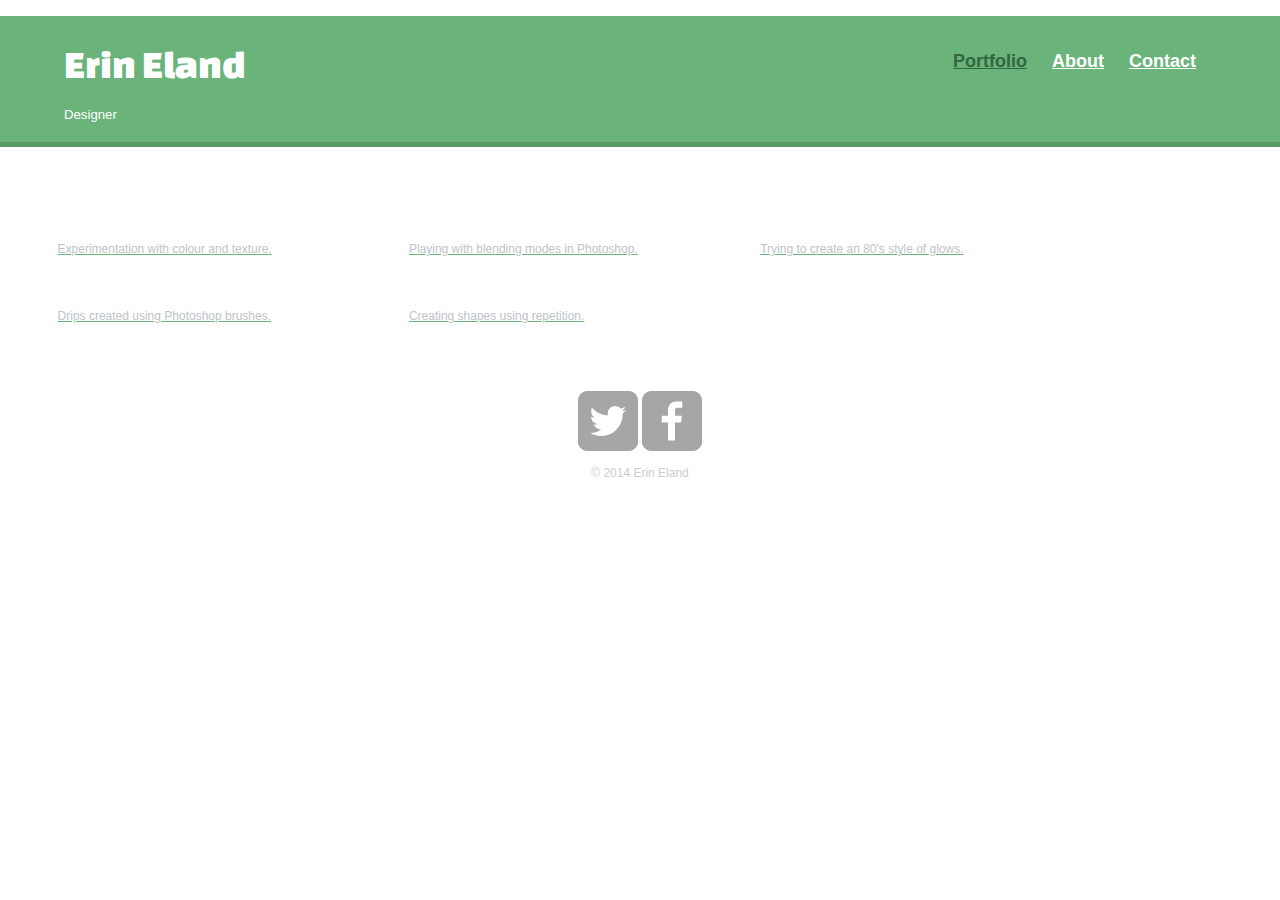
<file: index.html>
<!DOCTYPE html>
<html>
  <head>
      <meta charset="utf-8">
      <title>Erin Eland | Designer </title>
      <link href='http://fonts.googleapis.com/css?family=Changa+One:400,400italic|Open+Sans+Condensed:300,700' rel='stylesheet' type='text/css'>
      <link rel="stylesheet" type="text/css" href="./css/main.css">
      <link rel="stylesheet" type="text/css" href="./css/normalize.css">
      <link rel="stylesheet" type="text/css" href="./css/responsive.css">
      <meta name="viewport" content="width=device-width, initial-scale=1.0">
  </head>
  <body>
    <header>
      <a href="index.html" id="logo">
        <h1>Erin Eland</h1>
        <h2>Designer</h2>
      </a>
      <nav>
        <ul>
          <li><a href="index.html" class="selected">Portfolio</a></li>
          <li><a href="about.html">About</a></li>
          <li><a href="contact.html">Contact</a></li>
        </ul>
      </nav>
    </header>
    <div class="main">
      <section>
        <ul id="gallery">
          <li>
            <a href="img/numbers-01.jpg">
              <img source="img/numbers-01.jpg" alt="">
              <p>Experimentation with colour and texture.</p>
            </a>
          </li>
          <li>
            <a href="img/numbers-02.jpg">
              <img source="img/numbers-02.jpg" alt="">
              <p>Playing with blending modes in Photoshop.</p>
            </a>
          </li>
          <li>
            <a href="img/numbers-06.jpg">
              <img source="img/numbers-06.jpg" alt="">
              <p>Trying to create an 80's style of glows.</p>
            </a>
          </li>
          <li>
            <a href="img/numbers-09.jpg">
              <img source="img/numbers-09.jpg" alt="">
              <p>Drips created using Photoshop brushes.</p>
            </a>
          </li>
          <li>
            <a href="img/numbers-12.jpg">
              <img source="img/numbers-12.jpg" alt="">
              <p>Creating shapes using repetition.</p>
            </a>
          </li>
        </ul>
      </section>
      <footer>
        <a href="http://twitter.com/***REMOVED******REMOVED***168"><img src="img/twitter-wrap.png" alt="Twitter Logo" class="social-icon"></a>
        <a href="http://facebook.com/***REMOVED***.***REMOVED***"><img src="img/facebook-wrap.png" alt="Facebook Logo" class="social-icon"></a>
        <p>&copy; 2014 Erin Eland </p>
      </footer>
    </div>
  </body>
</html>
</file>
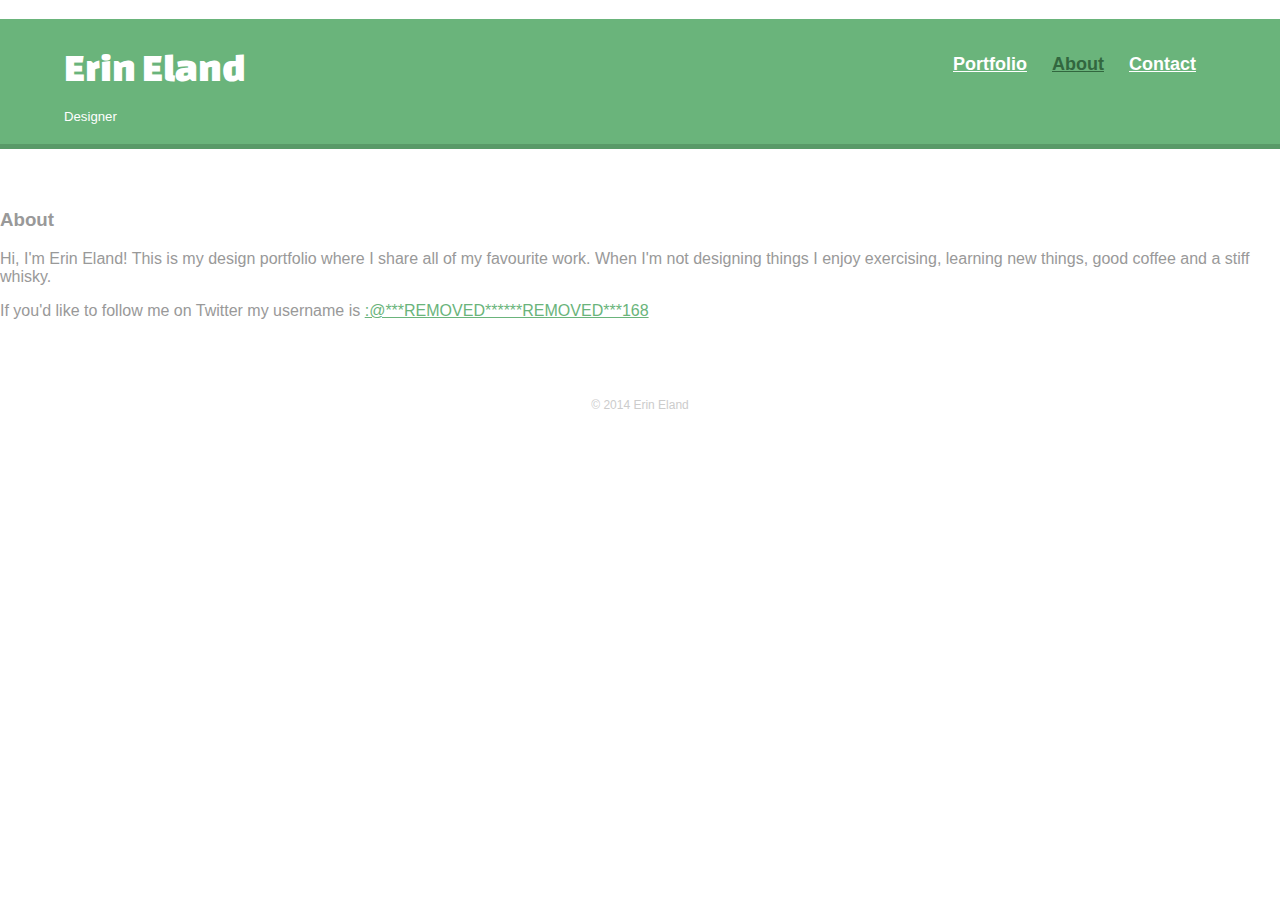
<file: about.html>
<!DOCTYPE html>
<html>
  <head>
      <meta charset="utf-8">
      <title>Erin Eland | Designer </title>
      <link href='http://fonts.googleapis.com/css?family=Changa+One:400,400italic|Open+Sans+Condensed:300,700' rel='stylesheet' type='text/css'>
      <link rel="stylesheet" type="text/css" href="./css/main.css">
      <link rel="stylesheet" type="text/css" href="./css/normalize.css">
      <link rel="stylesheet" type="text/css" href="./css/responsive.css">
      <meta name="viewport" content="width=device-width, initial-scale=1.0">
  </head>
  <body>
    <header>
      <a href="index.html" id="logo">
        <h1>Erin Eland</h1>
        <h2>Designer</h2>
      </a>
      <nav>
        <ul>
          <li><a href="index.html">Portfolio</a></li>
          <li><a href="about.html" class="selected">About</a></li>
          <li><a href="contact.html">Contact</a></li>
        </ul>
      </nav>
    </header>
    <div class="main">
      <section class="main">
        <h3>About</h3>
        <p>Hi, I'm Erin Eland! This is my design portfolio where I share all of my favourite work. When I'm not designing things I enjoy
        exercising, learning new things, good coffee and a stiff whisky.</p>
        <p> If you'd like to follow me on Twitter my username is <a href="http://twitter.com/***REMOVED******REMOVED***168">:@***REMOVED******REMOVED***168</a></p>
      </section>
      <footer>
        <p>&copy; 2014 Erin Eland </p>
      </footer>
    </div>
  </body>
</html>
</file>
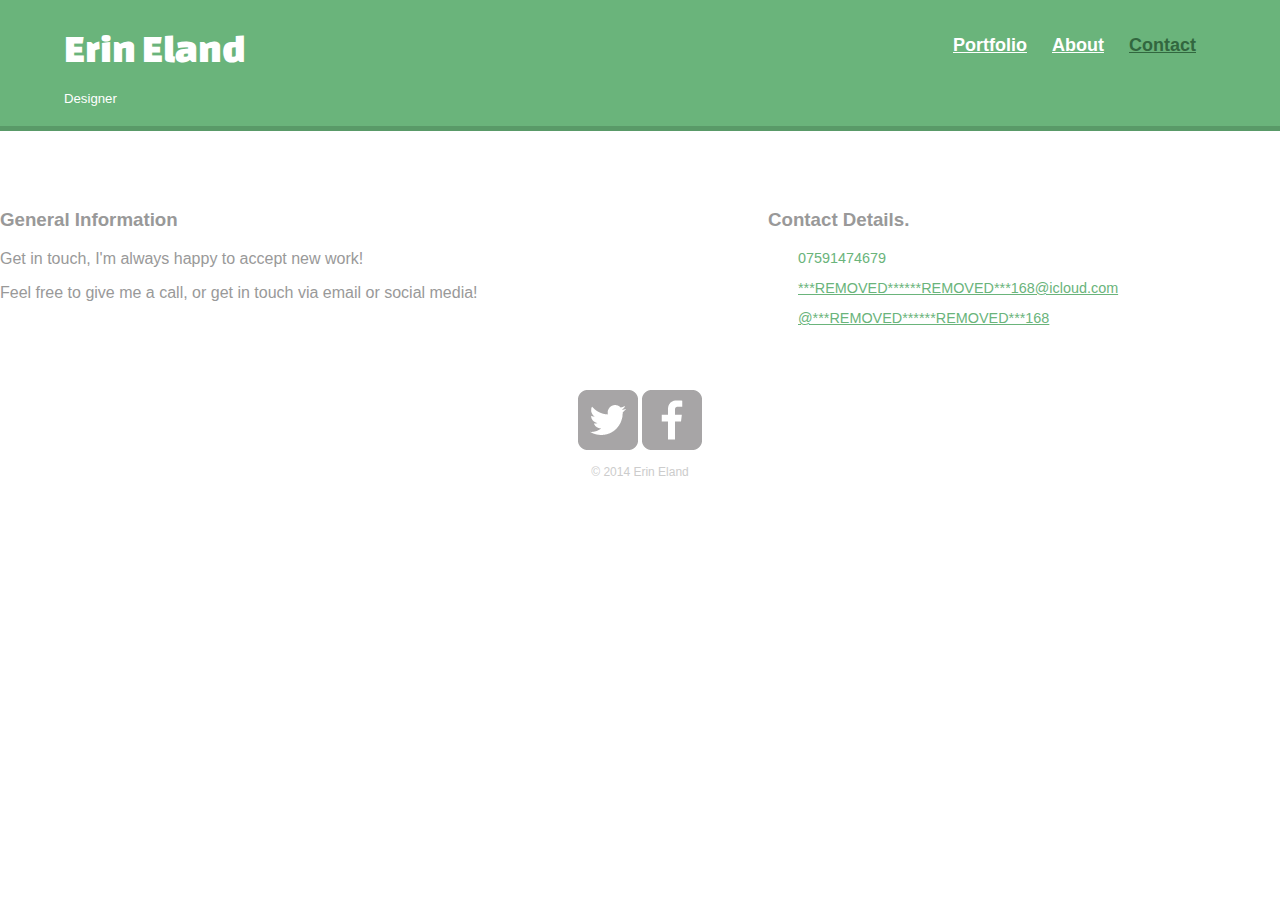
<file: contact.html>
<!DOCTYPE html>
<html>
  <head>
      <meta charset="utf-8">
      <title>Erin Eland | Designer </title>
      <link rel="stylesheet" type="text/css" href="./css/main.css">
      <link rel="stylesheet" type="text/css" href="./css/normalize.css">
      <link rel="stylesheet" type="text/css" href="./css/responsive.css">
      <link href='http://fonts.googleapis.com/css?family=Changa+One:400,400italic|Open+Sans+Condensed:300,700' rel='stylesheet' type='text/css'>
      <meta name="viewport" content="width=device-width, initial-scale=1.0">
  </head>
  <body>
    <header>
      <a href="index.html" id="logo">
        <h1>Erin Eland</h1>
        <h2>Designer</h2>
      </a>
      <nav>
        <ul>
          <li><a href="index.html">Portfolio</a></li>
          <li><a href="about.html">About</a></li>
          <li><a href="contact.html" class="selected">Contact</a></li>
        </ul>
      </nav>
    </header>
    <div class="main">
      <section id="primary">
        <h3> General Information</h3>
        <p> Get in touch, I'm always happy to accept new work!</p>
        <p> Feel free to give me a call, or get in touch via email or social media!</p>
      </section>
      <section id="secondary">
        <h3>Contact Details.</h3>
        <ul class="contact-info">
          <li class="phone"><a href"tel:07591474679">07591474679</a></li>
          <li class="mail"><a href="mailto:***REMOVED******REMOVED***168@icloud.com">***REMOVED******REMOVED***168@icloud.com</a></li>
          <li class="twitter"><a href="http:twitter.com/intent/tweet?screen_name=***REMOVED******REMOVED***168">@***REMOVED******REMOVED***168</a></li>
        </ul>
      </section>
      <footer>
        <a href="http://twitter.com/***REMOVED******REMOVED***168"><img src="img/twitter-wrap.png" alt="Twitter Logo" class="social-icon"></a>
        <a href="http://facebook.com/***REMOVED***.***REMOVED***"><img src="img/facebook-wrap.png" alt="Facebook Logo" class="social-icon"></a>
        <p>&copy; 2014 Erin Eland </p>
      </footer>
    </div>
  </body>
</html>
</file>
<file: css/main.css>
/**************************************************
GENERAL
**************************************************/



#wrapper {
  max-width: 940px;
  margin: 0 auto;
  padding: 0 5%;
}

/* links */
a {
  color: #6ab47b;
}

body {
  font-family: 'Open Sans', sans-serif;
}

img {
  max-width: 100%;  
}

/**************************************************
HEADING
**************************************************/

header {
  float: left;
  width: 100%;
  margin: 0 0 30px 0;
  padding: 5px 0 0 0;
}

/* logo text */
#logo {
  text-align: center;
  margin: 0;
}

h1 {
  font-family: 'Changa One', sans-serif;
  margin: 15px 0;
  font-size: 1.75em;
  font-weight: normal;
  line-height: 0.8em;
}

h2 {
  font-size: 0.75em;
  margin: -5px 0 0;
  font-weight: normal;
}

/**************************************************
NAVIGATION
**************************************************/

nav {
  text-align: center;
  padding: 10px 0;
  margin: 20px 0 0;  
}

nav ul {
  list-style: none;
  margin: 0 10px;
  padding: 0;
}

nav li {
  display: inline-block;
}

nav a {
  font-weight: 800;
  padding: 15px 10px;
}

/**************************************************
FOOTER
**************************************************/

footer {
  font-size: 0.75em;
  text-align: center;
  clear: both;
  padding-top: 50px;
  color: #ccc;
}

.social-cons {
  width: 20px;
  height: 20px;
  margin: 0 5px;
}

/**************************************************
PAGE: PORTFOLIO
**************************************************/

#gallery {
  margin: 
  padding: 0;
  list-style: none;
}

#gallery li {
    float: left;
    width: 45%;
    margin: 2.5%
    background-color: #f5f5f5;
    color: #bdc3c7;
}

#gallery li a p {
  margin: 0;
  padding: 5%;
  font-size: 0.75em;
  color: #bdc3c7;
}

/**************************************************
PAGE: ABOUT
**************************************************/

.profile-photo {
  display: block;
  max-width: 150px;
  margin: 0 auto 30px;
  border-radius: 100%;
}

h3 {
  margin: 0 0 1em 0;
}

/**************************************************
PAGE: CONTACT
**************************************************/

.contact-info {
  list-style: none;
  padding: 0;
  margin: 0;
  font-size: 0.9em;
}

.contact-info a {
  display: block;
  min-height: 20px;
  background-repeat: no-repeat;
  background-size: 20px 20px;
  padding: 0 0 0 30px;
  margin: 0 0 10px;
}

/**************************************************
COLOURS
**************************************************/

/* site body */
body {
  background-color: #fff;
  color: #999;
}

/* green header */
header {
  background: #6ab47b;
  border-color: #599a68;
}

/* nav background on mobile devices */
nav a, nav a:visited{
  color: #fff;
}

h1, h2 {
  color: #fff;
}

/* nav links */
nav a.selected, a:hover {
  color: #32673f;  
}
</file>
<file: css/responsive.css>
@media screen and (min-width: 480px) {
  
  /**************************************************
  2 COLUMN LAYOUT
  **************************************************/
  
  #primary {
    width: 50%;
    float: left;
  }
  
  #secondary {
    width: 40%;
    float: right;
  }
    
  /**************************************************
  PAGE: PORTFOLIO
  **************************************************/
  
  #gallery li {
    width: 28.3333%
  }
  
  #gallery li:nth-child(4n) {
    clear: left;
  }
  
  /**************************************************
  PAGE: ABOUT
  **************************************************/
  
  .profile-photo {
    float: left;
    margin: 0 5% 80px 0;
  }
  
}

@media screen and (min-width: 660px) {
  
  nav {
    background: none;
    float: right;
    font-size: 1.125em;
    margin-right: 5%;
    text-align: right;
    width: 45%;
  }
  
  #logo {
    float: left;
    text-align: left;
    margin-left: 5%;
    width: 45%;
  }
  
  h1 {
    font-size: 2.5em;
  }
  
  h2 {
    font-size: 0.825em;
    margin-bottom: 20px;
  }
  
  header {
    border-bottom: 5px solid #599a68;
    margin-bottom: 60px;
  }
}
</file>
